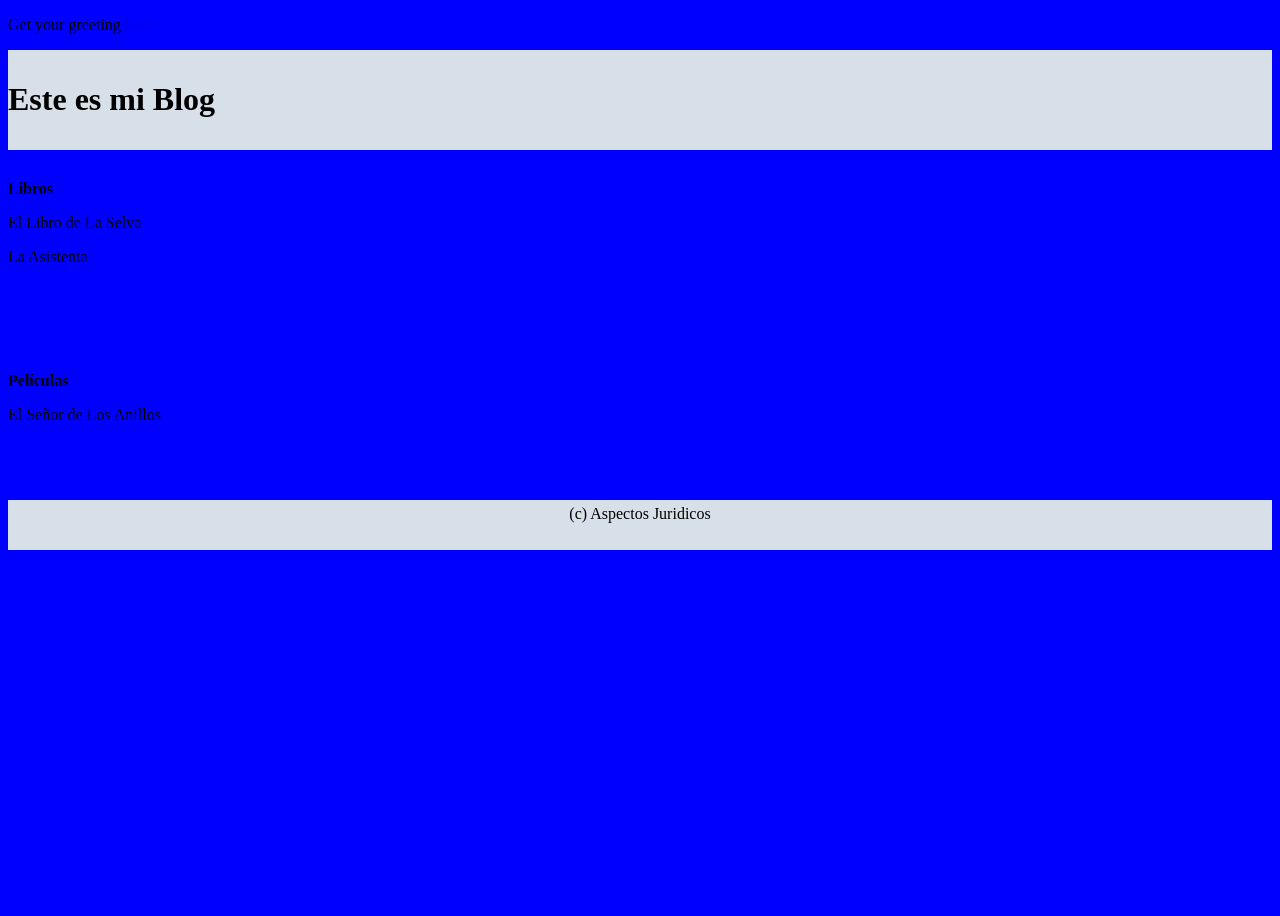
<file: src/main/resources/static/index.html>
<!DOCTYPE HTML>
<html>
<head>
 <title>Blog EMS</title>
 <meta http-equiv="Content-Type" content="text/html; charset=UTF-8" />
 <link rel="stylesheet" href="css/style.css">
</head>
<body>
 <p>Get your greeting <a href="/greeting">here</a></p>
 <!-- Cabecera -->
 <header>

 <h1>Este es mi Blog </h1>
 </header>
 <!-- Contenido -->
 <section>
<b>Libros</b>
 <p>El Libro de La Selva</p>
<p>La Asistenta</p>
</section>
 <section>
<b>Películas</b>
 <p>El Señor de Los Anillos</p>
 </section>
 <!-- Pie de pagina -->
 <footer>
 (c) Aspectos Juridicos
 </footer>
</body>
</html>
</file>
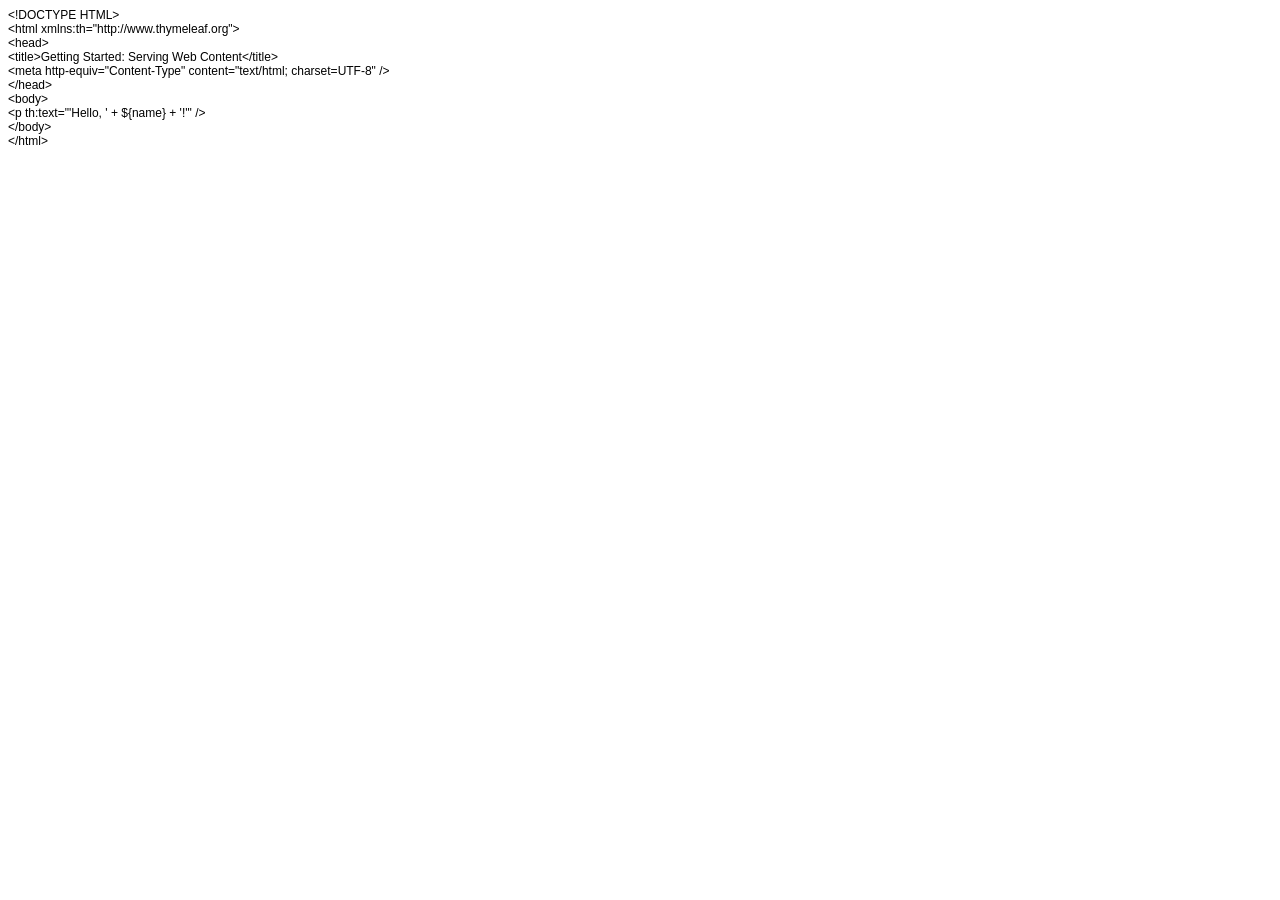
<file: src/main/resources/templates/greeting.html>
<!DOCTYPE html PUBLIC "-//W3C//DTD HTML 4.01//EN" "http://www.w3.org/TR/html4/strict.dtd">
<html>
<head>
  <meta http-equiv="Content-Type" content="text/html; charset=utf-8">
  <meta http-equiv="Content-Style-Type" content="text/css">
  <title></title>
  <meta name="Generator" content="Cocoa HTML Writer">
  <meta name="CocoaVersion" content="2685.4">
  <style type="text/css">
    p.p1 {margin: 0.0px 0.0px 0.0px 0.0px; font: 12.0px Helvetica}
  </style>
</head>
<body>
<p class="p1">&lt;!DOCTYPE HTML&gt;</p>
<p class="p1">&lt;html xmlns:th="http://www.thymeleaf.org"&gt;</p>
<p class="p1">&lt;head&gt;</p>
<p class="p1">&lt;title&gt;Getting Started: Serving Web Content&lt;/title&gt;</p>
<p class="p1">&lt;meta http-equiv="Content-Type" content="text/html; charset=UTF-8" /&gt;</p>
<p class="p1">&lt;/head&gt;</p>
<p class="p1">&lt;body&gt;</p>
<p class="p1">&lt;p th:text="'Hello, ' + ${name} + '!'" /&gt;</p>
<p class="p1">&lt;/body&gt;</p>
<p class="p1">&lt;/html&gt;</p>
</body>
</html>
</file>
<file: src/main/resources/static/css/style.css>
html,body {
height:100%;
background:blue;
}
header {
display:block;
background:#d7e0e9;
padding:10px 0px;
}
section {
width: 79%;
float: left;
overflow: auto;
padding-bottom: 60px;
padding-top:30px;
color: black;
}
footer {
position: relative;
margin-top: -50px;
height: 40px;
padding:5px 0px;
clear: both;
background: #d7e0e9;
text-align: center;
color: black;
}
</file>
